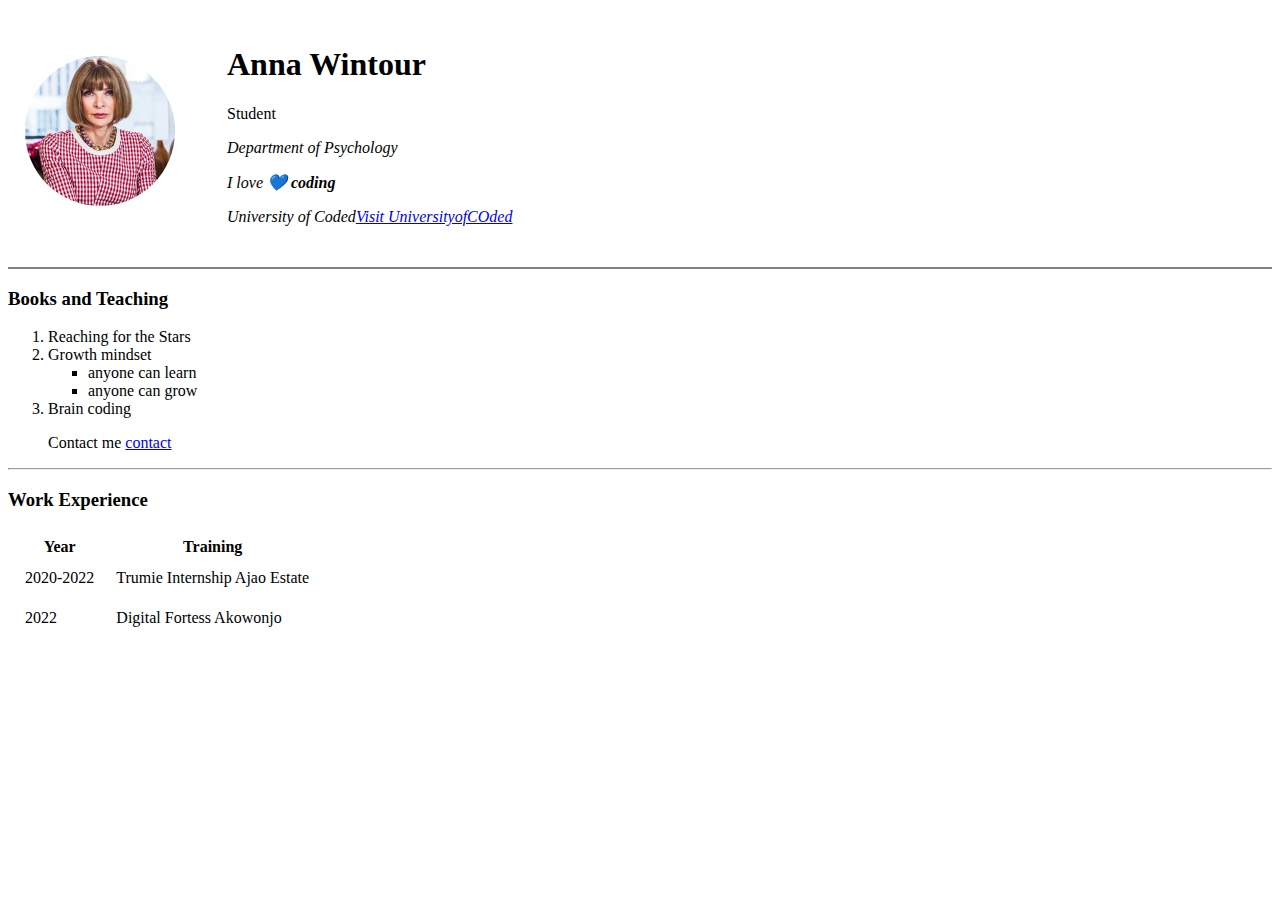
<file: index.html>
<!DOCTYPE html>
<html lang="en">
<head>
    <meta charset="UTF-8">
    <meta name="viewport" content="width=device-width, initial-scale=1.0">
    <title>Document</title>
    <link rel="stylesheet" href="index.css">
</head>
<body>
    <table>
        <tr>
            <td> <img src="/Images/anna-wintour-1.jpg" alt="unavailable"></td>
            <td class="jjt"><h1>Anna Wintour</h1>
            <p> Student</em></p><em>
            <p><em>Department of Psychology</em></p>
            <p><em>I love 💙 <strong>coding</strong></em></p> 
            <p><em>University of Coded</em><a href="www.google.com" target="_blank">Visit UniversityofCOded </a></p></td>
        </tr>
    </table>
    


    
    <hr size="2" noshade>

    <h3>Books and Teaching</h3>
    <ol>
        <li>Reaching for the Stars</li>
        <li>Growth mindset</li>
        <ul>
            <li>anyone can learn</li>
            <li> anyone can grow</li>
        </ul>
        <li>Brain coding</li>
    <p> Contact me <a href="contact.html" target="_blank" >contact</a></p>
    </ol>
    <hr>
    <h3>Work Experience</h3>
    <table>
        <thead>
            <tr>
                <th> Year</th>
                <th>Training</th>
            </tr>
        </thead>
        <tbody>
            <tr>
                <td>2020-2022</td>
                <td>Trumie Internship Ajao Estate</td>
            </tr>
            <tr>
                <td> 2022</td>
                <td> Digital Fortess Akowonjo</td>
            </tr>
        </tbody>
       
       
   
</body>
</html>
</file>
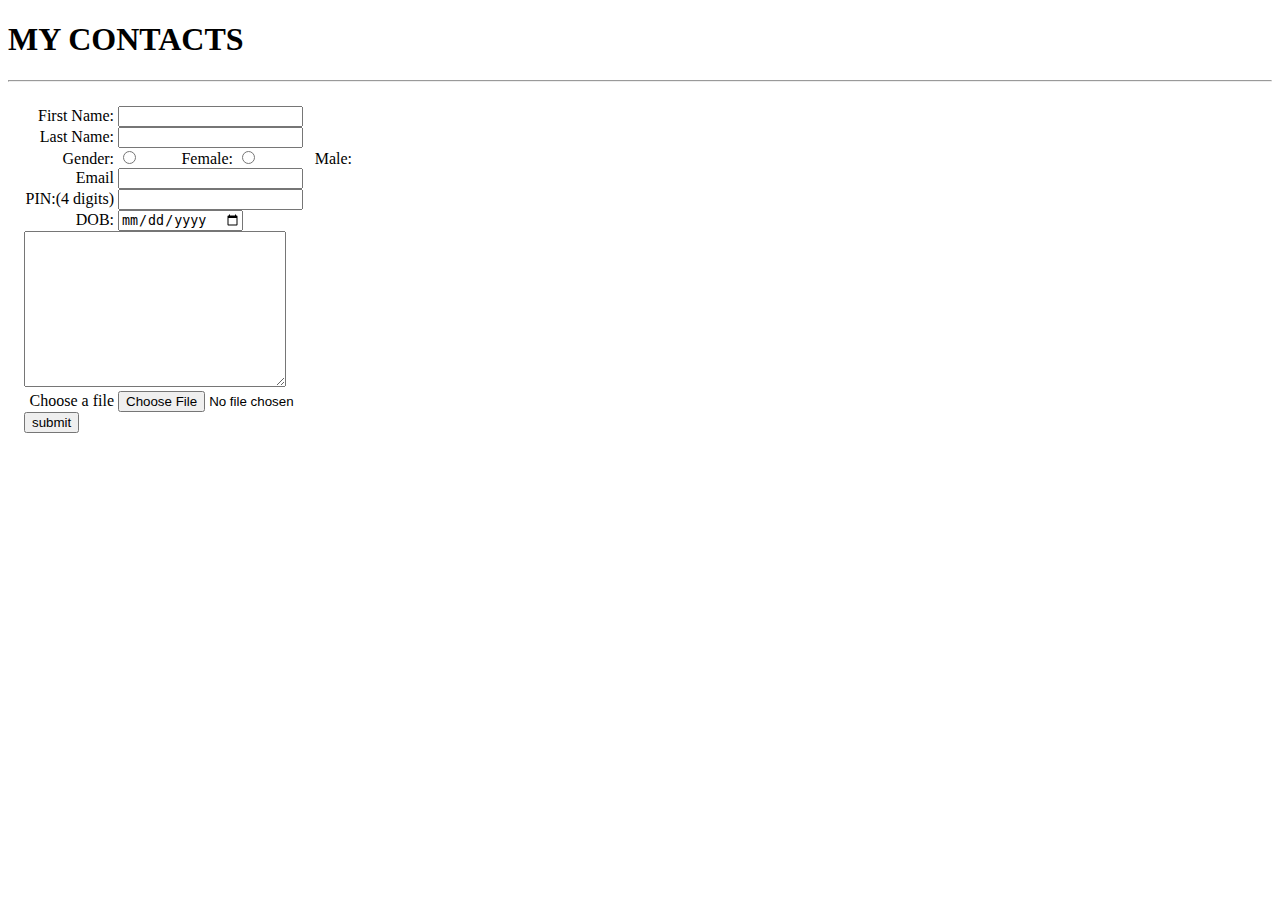
<file: contact.html>
<!DOCTYPE html>
<html lang="en">
<head>
    <meta charset="UTF-8">
    <meta name="viewport" content="width=device-width, initial-scale=1.0">
    <title>Document</title>
    <link rel="stylesheet" href="contact.css">
</head>
<body>
    <h1> MY CONTACTS</h1>
    <hr>
    <form action="estherodulana@gmail.com" method="post">
        <label for="fname">First Name:</label>
        <input type="text" id="fname" name="user_fname" required>
        <br>
        <label for="lname">Last Name:</label>
        <input type="text", id="lname" name="user_lname" required>
        <br>
        <label >Gender:</label>
        <input type="radio" id="fem" name="gender" value="Female">
        <label for="fem">Female:</label>
      
        <input type="radio" id="m" name="gender" value="Male">
        <label for="m">Male:</label><br>
        
        <label for="mail">Email</label>
        <input type="email" id="mail" name=" user_email" required>
        <br>
        <label for="pwd">PIN:(4 digits) </label>
        <input type="password" id = pwd name="user_pwd" pattern="\d{4,4}" required>
        <br>
        <label for="date">DOB:</label>
        <input id="date" type="date" name="dob">
        <br>
        <textarea name="yourmessage" rows="10" cols="30"> </textarea><br>
        <label for="pic"> Choose a file</label>
        <input type="file" id="pic", name="user_pic" accept=".png, .jpg, .jepg, .pdf"><br>
       
        <button type="submit">submit</button>
</body>
</html>
</file>
<file: index.css>
ul{list-style-type: square;
}
img{

    width: 150px;
    border-radius:100%;
    
}
.jjt{
    text-indent: 30px;
}
table{
    padding: 5px;
}

td{
    padding: 10px
}
</file>
<file: contact.css>
form{
    width: 400px;
    padding: 1em;
   
}


label{
    display: inline-block;
    width: 90px;
    text-align: right;
   
}
h1{
    text-align: left;
}
</file>
